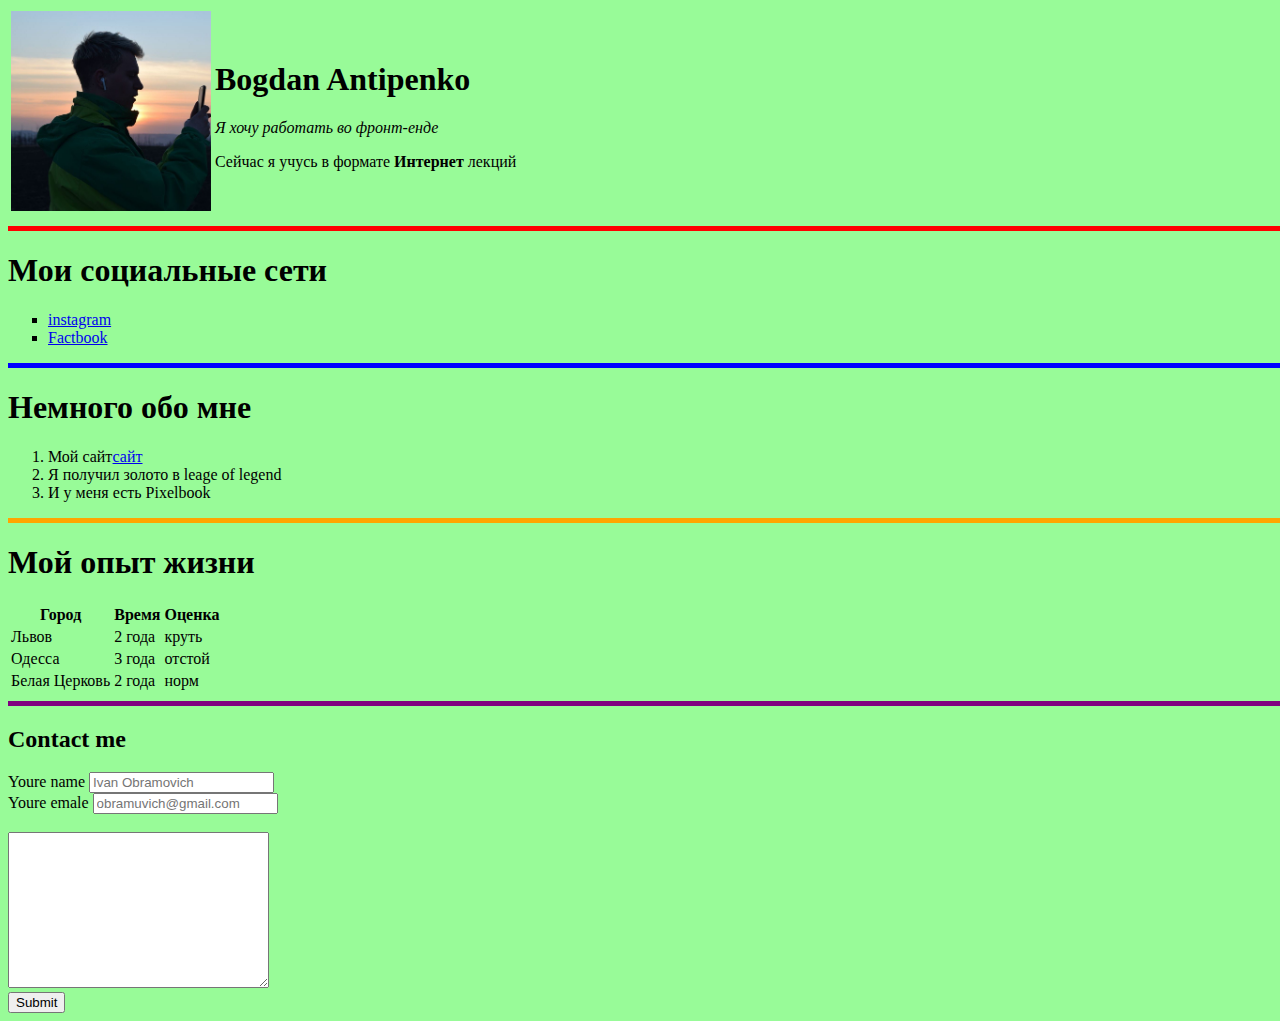
<file: index.html>
<!DOCTYPE html>
<html >
<head>
    <meta charset="UTF-8">
    <title>my page</title>
    <link href="styles.css" rel="stylesheet"/>
    
</head>
<body >
    <table>
        <tr>
            <td>   
              <img alt="My foto" width="200"src="me.jpg"/>
            </td>
            <td><h1>Bogdan Antipenko</h1>
               <p><em> Я хочу работать во фронт-енде</em></p>
               <p>Сейчас я учусь в формате <strong>Интернет</strong> лекций </p>
            </td>
        </tr>    
    </table>
    <hr align="left" width="1500" size="5"noshade color="red">
    <h1> Мои социальные сети</h1>
    <ul type="square">
        <li><a href=" https://www.instagram.com/antipenkob/" target="_blank">instagram</a></li>
        <li><a href="https://www.facebook.com/profile.php?id=100012488050818">Factbook</a></li>
    </ul>
    <hr align="left" width="1500" size="5"noshade color="blue">
    <h1>Немного обо мне </h1>
    <ol>
        <li>Мой сайт<a href="bugaga.html" target="_blank">сайт</a> </li>
        <li>Я получил золото в leage of legend </li>
        <li>И у меня есть Pixelbook</li>
    </ol>
    <hr align="left" width="1500" size="5"noshade color="orange">
    <h1>Мой опыт жизни </h1>
    <table>
        <tr>
            <th>Город</th>
            <th>Время </th>
            <th>Оценка</th>
        </tr>
        <tr><td>Львов</td> <td>2 года</td> <td>круть</td>
        </tr>
        <tr><td>Одесса</td> <td>3 года</td> <td>отстой</td>
        </tr>
        <tr><td>Белая Церковь</td><td>2 года</td><td>норм</td>
        </tr>
    </table>
    <hr align="left" width="1500" size="5"noshade color="purple">
    <h2> Contact me </h2>
    <form>
        <label for="name">Youre name
        </label>
        <input type="" id="name" placeholder="Ivan Obramovich">
    <br>
        <label for="emale">Youre emale
        </label>
        <input type="" id="emale" placeholder="obramuvich@gmail.com">
    </form>
    <br>
    <form action=""><textarea name="notes" id="" cols="30" rows="10"></textarea>
        <br>
         <input type="submit">
    </form>
</body>
</html>
</file>
<file: styles.css>
body{
    background-color: 	#98FB98 ;
}
</file>
